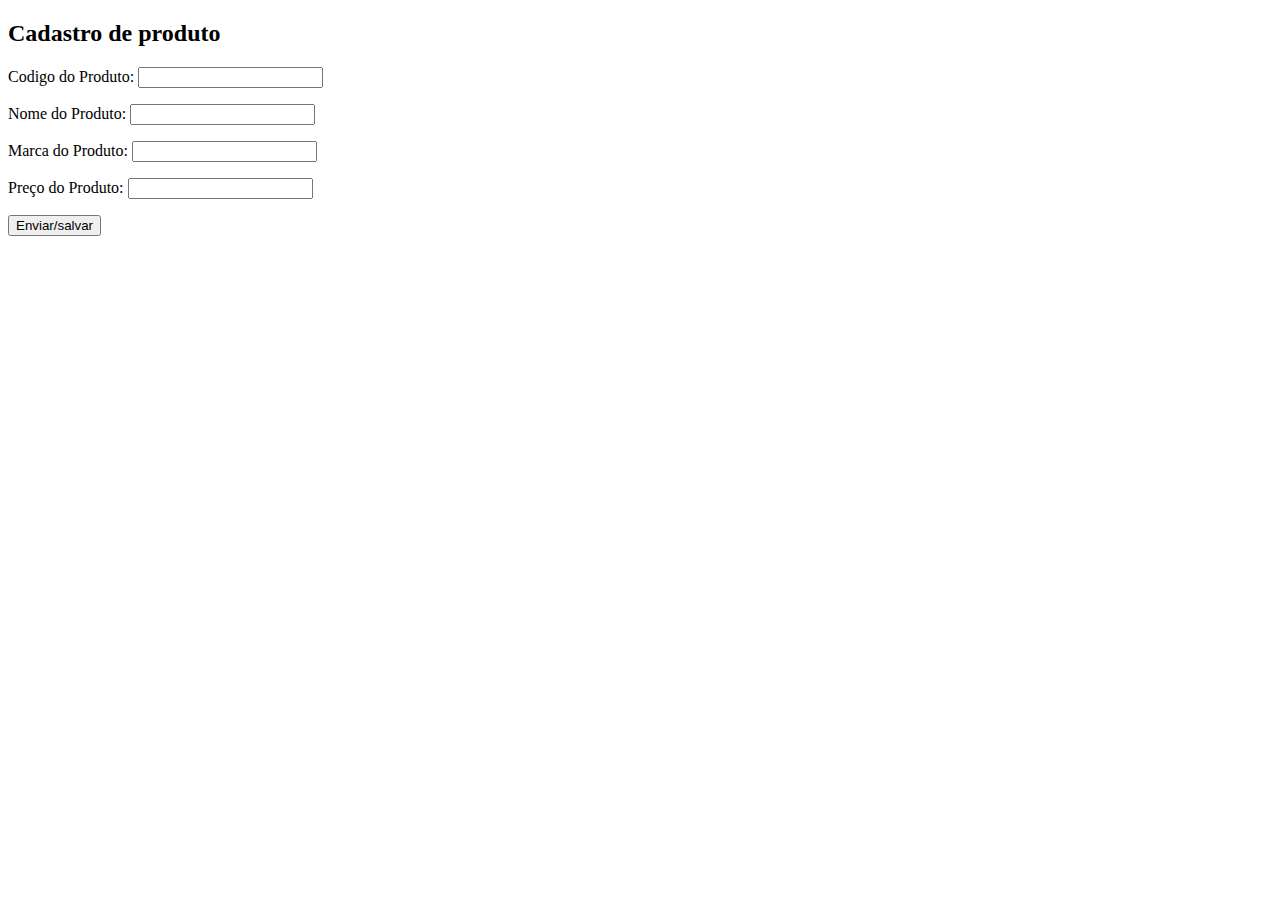
<file: cadpro.html>
<!DOCTYPE html>
<html>
    <head>
        <title>TODO supply a title</title>
        <meta charset="UTF-8">
        <meta name="viewport" content="width=device-width, initial-scale=1.0">
    </head>
    <body>
        <h2>Cadastro de produto</h2>
        <form method="post" action="salvar_produtos.jsp">
            <p>
            <label for="codigo">Codigo do Produto: </label>
            <input type="number" name="codigo" id="codigo">
            </p>
            <p>
            <label for="nome">Nome do Produto: </label>
            <input type="text" name="nome" id="nome">
            </p>
            <p>
            <label for="marca">Marca do Produto: </label>
            <input type="text" name="marca" id="marca">
            </p>
            <p>
            <label for="preco">Preço do Produto: </label>
            <input type="number" name="preco" id="preco">
            </p>
            <input type="submit" value="Enviar/salvar">
        </form>
    </body>
</html>
</file>
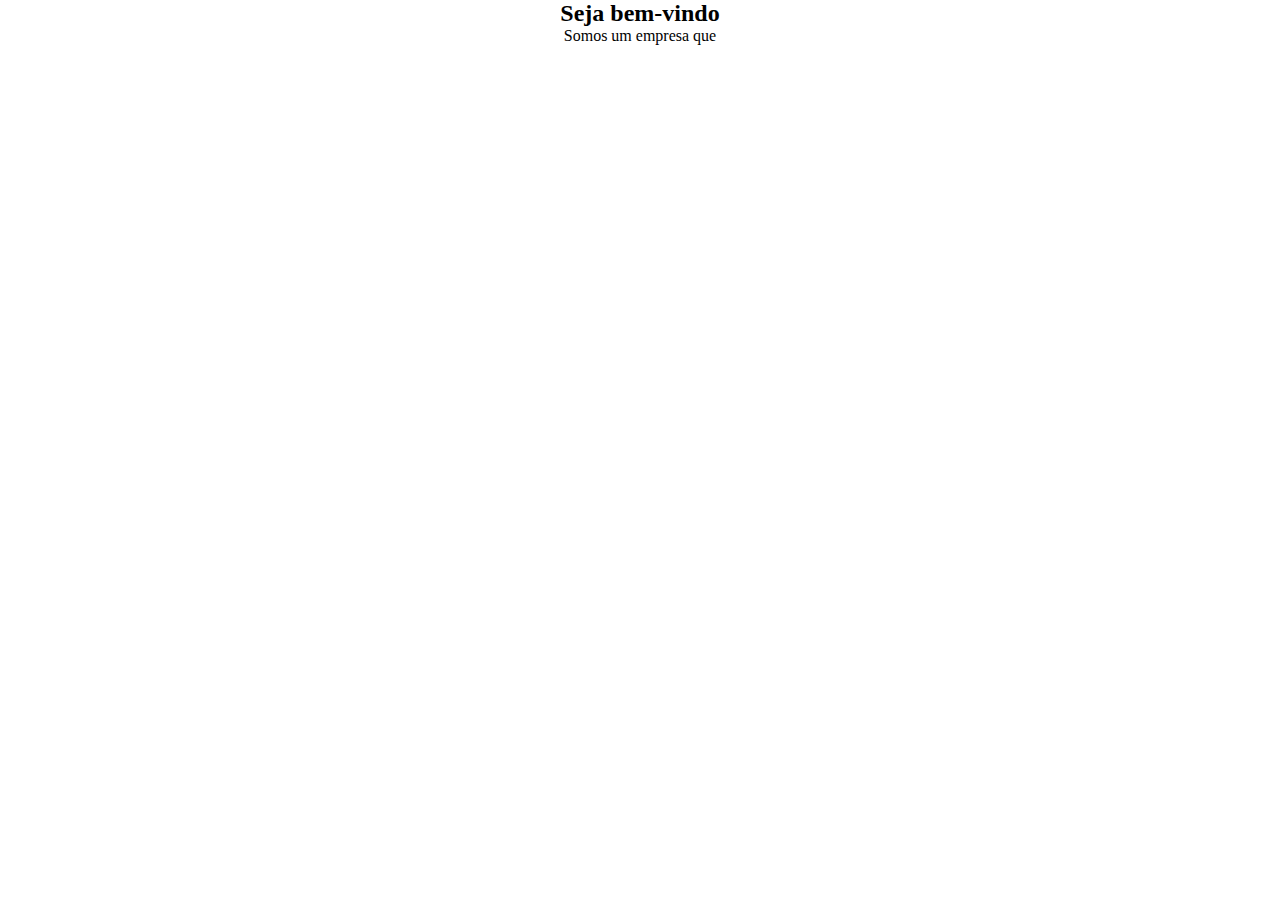
<file: present.html>
<!DOCTYPE html>
<!--
Click nbfs://nbhost/SystemFileSystem/Templates/Licenses/license-default.txt to change this license
Click nbfs://nbhost/SystemFileSystem/Templates/JSP_Servlet/Html.html to edit this template
-->
<html>
    <head>
        <title>apresentação</title>
        <meta charset="UTF-8">
        <meta name="viewport" content="width=device-width, initial-scale=1.0">
        <link rel="stylesheet" href="style.css">
    </head>
    <body>
        <h2>Seja bem-vindo</h2>
        <p>Somos um empresa que </p>
    </body>
</html>
</file>
<file: style.css>
@import url('https://fonts.googleapis.com/css2?family=Inter:ital,opsz,wght@0,14..32,100..900;1,14..32,100..900&display=swap');
@import url('https://fonts.googleapis.com/css2?family=Bebas+Neue&display=swap');
@import url('https://fonts.googleapis.com/css2?family=Playfair+Display:ital,wght@0,400..900;1,400..900&display=swap');
@import url('https://fonts.googleapis.com/css2?family=Grechen+Fuemen&family=Playfair+Display:ital,wght@0,400..900;1,400..900&display=swap');

* {
    margin: 0 auto;
    padding: 0;
    box-sizing: border-box;
}

body {
    display: flex;
    flex-direction: column;
    align-items: center;
    justify-content: center;
}

header {
    display: flex;
    flex-direction: column;
    justify-content: center;
    align-items: center;
    background-color: beige;
    width: 80%;
    height: 100px;
    gap: 10px;
    margin-top: 20px;
    border-radius: 20px
}

header h1 {
    color: #F60069;
    font-size: 42px;
    font-family: "Grechen Fuemen", serif;
}

nav {
    display: flex;
    gap: 20px;
    text-decoration: none;
}

nav a {
    color: #F60069;
    font-size: 15px;
    font-family: "Playfair Display", serif;
    text-decoration: none;
}

main {
    display: flex;
    align-items: center;
    justify-content: center;
}

iframe {
    margin-top: 30px;
    border: 0px;
    width: 100%;
    height: 450px;
}
</file>
